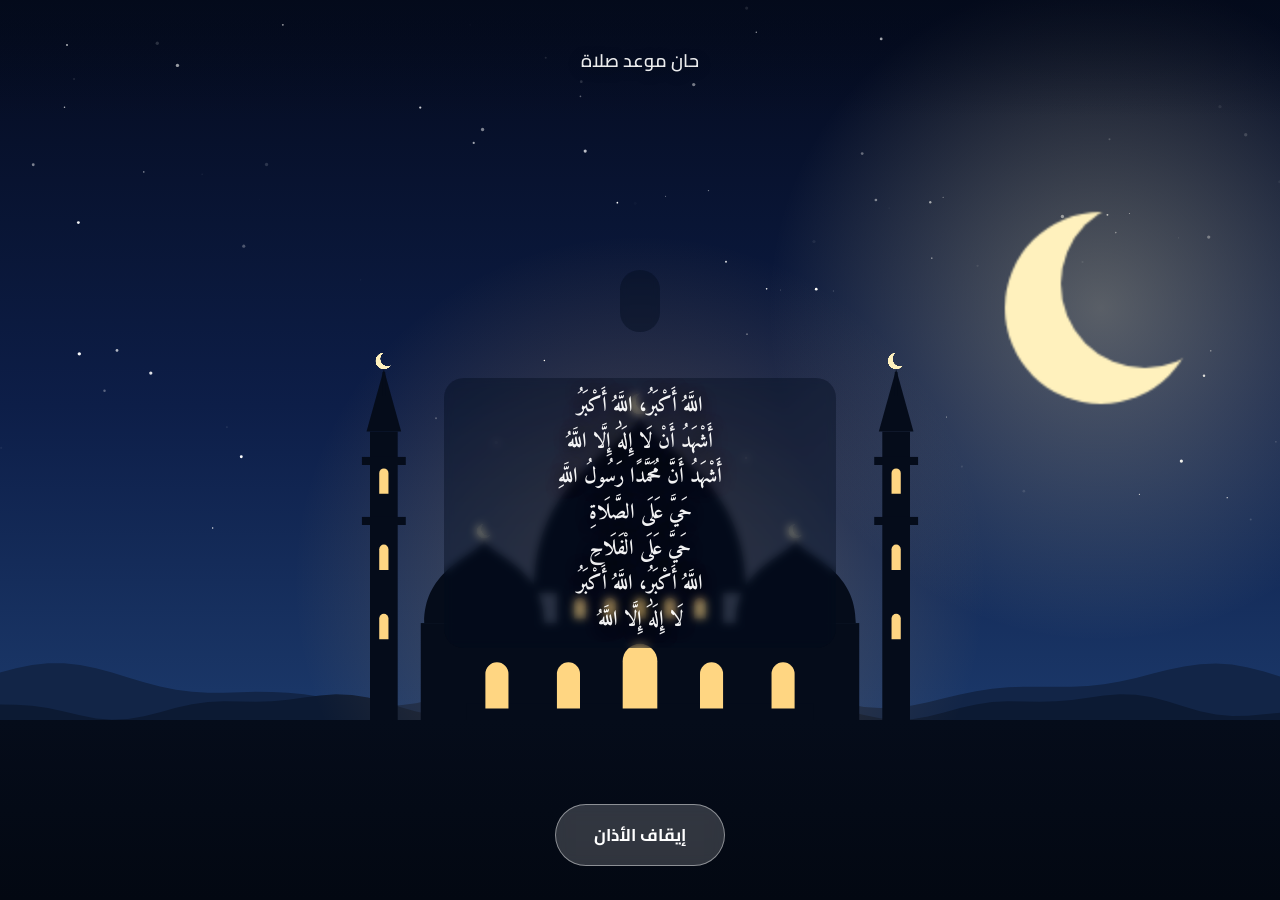
<file: android/app/src/main/assets/www/adhan.html>
<!doctype html>
<html lang="ar" dir="rtl">
<head>
<meta charset="utf-8">
<meta name="viewport" content="width=device-width,initial-scale=1,viewport-fit=cover">
<title>أنس مسلم</title>
<style>
@font-face{font-family:'Cairo';src:url(fonts/Cairo.woff) format('woff');font-weight:200 1000}
@font-face{font-family:'Amiri';src:url(fonts/Amiri-Bold.woff) format('woff');font-weight:700}
html,body{margin:0;height:100%;background:#050b1f;overflow:hidden}
</style>
</head>
<body>
<style>
#scene{position:fixed;inset:0;z-index:200;background:#050b1f;color:#fff;font-family:'Cairo',system-ui,sans-serif;overflow:hidden}
#scene[hidden]{display:none!important}
#sceneCv{position:absolute;inset:0;width:100%;height:100%;display:block}
#scene .sc-top{background:linear-gradient(rgba(3,10,25,.5),rgba(3,10,25,0));padding-bottom:40px!important;position:absolute;inset-inline:0;top:0;text-align:center;padding:calc(44px + env(safe-area-inset-top,0px)) 24px 0;text-shadow:0 2px 18px rgba(0,0,0,.45)}
#scene .sc-kick{font-size:18px;opacity:.92;font-weight:600}
#scene .sc-name{font-family:'Amiri',serif;font-weight:700;font-size:64px;line-height:1.25}
#scene .sc-sub{font-size:16px;opacity:.9;font-variant-numeric:tabular-nums}
#scene .sc-mid{position:absolute;inset-inline:0;top:30%;text-align:center;font-family:'Amiri',serif;padding:0 20px;text-shadow:0 2px 14px rgba(0,0,0,.6)}
#scene .sc-line{display:inline-block;max-width:100%;box-sizing:border-box;background:rgba(4,14,30,.42);border-radius:20px;padding:4px 20px;-webkit-backdrop-filter:blur(4px);backdrop-filter:blur(4px);font-size:38px;line-height:1.6;font-weight:700;min-height:62px;font-variant-numeric:tabular-nums}
#scene .sc-line.pop{animation:scPop .5s ease both}
#scene .sc-next{text-shadow:0 1px 8px #000;font-size:20px;opacity:.55;margin-top:6px;min-height:30px}
#scene .sc-list{background:rgba(4,14,30,.42);border-radius:20px;padding:10px 16px;margin-inline:auto;max-width:360px;-webkit-backdrop-filter:blur(4px);backdrop-filter:blur(4px);font-size:21px;line-height:1.7;opacity:.95}
@keyframes scPop{from{opacity:0;transform:translateY(10px) scale(.96)}to{opacity:1;transform:none}}
#scene .sc-stop{position:absolute;inset-inline:0;margin-inline:auto;width:max-content;bottom:calc(34px + env(safe-area-inset-bottom,0px));padding:14px 38px;border-radius:99px;border:1px solid rgba(255,255,255,.45);background:rgba(255,255,255,.18);-webkit-backdrop-filter:blur(8px);backdrop-filter:blur(8px);color:#fff;font:700 17px 'Cairo',system-ui,sans-serif;cursor:pointer}
</style>
<div id="scene" hidden>
  <canvas id="sceneCv"></canvas>
  <div class="sc-top"><div class="sc-kick" id="scKick"></div><div class="sc-name" id="scName"></div><div class="sc-sub" id="scSub"></div></div>
  <div class="sc-mid"><div id="scMid" class="sc-line"></div><div id="scNext" class="sc-next"></div><div id="scList" class="sc-list" hidden></div></div>
  <button class="sc-stop" id="sceneStop">إيقاف الأذان</button>
</div>
<script>
/* Animated mosque scene (original artwork drawn with canvas). The sky follows the prayer: dawn, noon, afternoon, sunset, night. */
(function(){
var host=document.getElementById('scene'),cv=document.getElementById('sceneCv'),ctx=cv.getContext('2d');
var W=0,H=0,DPR=1,raf=0,last=0,T=0,key='isha',stars=[],clouds=[],birds=[],onStop=null,PI=Math.PI;
var SKY={
  fajr:   {top:'#14183f',mid:'#6a4c8c',bot:'#f4a77f',night:.55,moon:true,sun:null,cloud:'#f3b9a0',sil:'#0b1a2a',ground:'#08131f',lit:.9},
  dhuhr:  {top:'#2b86d9',mid:'#79c2f1',bot:'#eaf7ff',night:0,moon:false,sun:{x:.72,y:.17,c:'255,246,200'},cloud:'#ffffff',sil:'#0f4a40',ground:'#0b3a33',lit:0},
  asr:    {top:'#4789cc',mid:'#9fc9e6',bot:'#f8e2b0',night:0,moon:false,sun:{x:.24,y:.3,c:'255,232,160'},cloud:'#fff2d6',sil:'#124338',ground:'#0c342d',lit:.1},
  maghrib:{top:'#2a1d5c',mid:'#c34f69',bot:'#ffb55c',night:.2,moon:false,sun:{x:.78,y:.64,c:'255,208,120'},cloud:'#f19a74',sil:'#1c1330',ground:'#120c20',lit:.75},
  isha:   {top:'#040a1d',mid:'#0d1e48',bot:'#1c3a6c',night:1,moon:true,sun:null,cloud:'#31456f',sil:'#050c1a',ground:'#030812',lit:1}
};
function rnd(a,b){return a+Math.random()*(b-a)}
function rgba(rgb,a){return 'rgba('+rgb+','+a+')'}
function hexRgb(h){h=h.replace('#','');return [parseInt(h.substr(0,2),16),parseInt(h.substr(2,2),16),parseInt(h.substr(4,2),16)]}
function mix(a,b,t){var x=hexRgb(a),y=hexRgb(b);return 'rgb('+Math.round(x[0]+(y[0]-x[0])*t)+','+Math.round(x[1]+(y[1]-x[1])*t)+','+Math.round(x[2]+(y[2]-x[2])*t)+')'}

var moon=document.createElement('canvas');moon.width=moon.height=128;
(function(){var m=moon.getContext('2d');m.fillStyle='#fff1bd';m.beginPath();m.arc(64,64,48,0,2*PI);m.fill();m.globalCompositeOperation='destination-out';m.beginPath();m.arc(86,52,42,0,2*PI);m.fill()})();

function seed(){
  stars=[];for(var i=0;i<110;i++)stars.push({x:rnd(0,1),y:rnd(0,.6),r:rnd(.5,1.7),p:rnd(0,6.28),s:rnd(.8,2.2)});
  clouds=[];for(i=0;i<6;i++)clouds.push({x:rnd(-.2,1.2),y:rnd(.08,.42),s:rnd(.7,1.5),v:rnd(.004,.012)});
  birds=[];for(i=0;i<5;i++)birds.push({x:rnd(-.3,1),y:rnd(.12,.36),v:rnd(.03,.06),p:rnd(0,6)});
}
function resize(){
  DPR=Math.min(window.devicePixelRatio||1,2);
  W=host.clientWidth||window.innerWidth;H=host.clientHeight||window.innerHeight;
  cv.width=Math.round(W*DPR);cv.height=Math.round(H*DPR);ctx.setTransform(DPR,0,0,DPR,0,0);seed();
}
window.addEventListener('resize',function(){if(!host.hidden)resize()});

function dome(cx,y0,r,h){
  ctx.beginPath();ctx.moveTo(cx-r,y0);
  ctx.bezierCurveTo(cx-r,y0-h*.62,cx-r*.32,y0-h*.78,cx,y0-h);
  ctx.bezierCurveTo(cx+r*.32,y0-h*.78,cx+r,y0-h*.62,cx+r,y0);
  ctx.closePath();ctx.fill();
}
function arch(x,y,w,h){
  ctx.beginPath();ctx.moveTo(x-w/2,y);ctx.lineTo(x-w/2,y-h+w/2);ctx.arc(x,y-h+w/2,w/2,PI,0);ctx.lineTo(x+w/2,y);ctx.closePath();ctx.fill();
}
function finial(x,y,s){
  ctx.fillRect(x-1.5*s,y-2*s,3*s,26*s);
  ctx.drawImage(moon,x-12*s,y-26*s,24*s,24*s);
}
function minaret(x,by,s){
  ctx.fillRect(x-12*s,by-250*s,24*s,250*s);
  ctx.fillRect(x-19*s,by-176*s,38*s,7*s);
  ctx.fillRect(x-19*s,by-228*s,38*s,7*s);
  ctx.beginPath();ctx.moveTo(x-15*s,by-250*s);ctx.lineTo(x,by-304*s);ctx.lineTo(x+15*s,by-250*s);ctx.closePath();ctx.fill();
  finial(x,by-300*s,s*.8);
}
function mosque(S,cx,by,s){
  var hallW=380*s,hallH=84*s;
  if(S.lit>0){
    var gg=ctx.createRadialGradient(cx,by-120*s,10,cx,by-120*s,300*s);
    gg.addColorStop(0,'rgba(255,190,100,'+(.28*S.lit)+')');gg.addColorStop(1,'rgba(255,190,100,0)');
    ctx.fillStyle=gg;ctx.fillRect(cx-320*s,by-440*s,640*s,460*s);
  }
  ctx.fillStyle=S.sil;
  ctx.fillRect(cx-hallW/2,by-hallH,hallW,hallH);
  dome(cx-135*s,by-hallH,52*s,70*s);dome(cx+135*s,by-hallH,52*s,70*s);
  finial(cx-135*s,by-hallH-70*s,s*.7);finial(cx+135*s,by-hallH-70*s,s*.7);
  ctx.fillRect(cx-72*s,by-hallH-26*s,144*s,26*s);
  dome(cx,by-hallH-26*s,92*s,150*s);
  finial(cx,by-hallH-26*s-150*s,s);
  minaret(cx-222*s,by,s);minaret(cx+222*s,by,s);
  ctx.fillRect(cx-150*s,by-14*s,300*s,14*s);
  if(S.lit>0){
    ctx.fillStyle='rgba(255,214,130,'+S.lit+')';
    for(var i=-2;i<=2;i++){if(i===0)continue;arch(cx+i*62*s,by-10*s,20*s,40*s)}
    arch(cx,by-10*s,30*s,56*s);
    for(i=-2;i<=2;i++)arch(cx+i*26*s,by-hallH-4*s,10*s,18*s);
    [-222,222].forEach(function(dx){arch(cx+dx*s,by-196*s,8*s,22*s);arch(cx+dx*s,by-130*s,8*s,22*s);arch(cx+dx*s,by-70*s,8*s,22*s)});
  }
}
function cloud(x,y,s,col,a){
  ctx.fillStyle=col;ctx.globalAlpha=a;
  [[0,0,26],[22,-8,30],[48,0,24],[24,8,26]].forEach(function(c){ctx.beginPath();ctx.arc(x+c[0]*s,y+c[1]*s,c[2]*s,0,2*PI);ctx.fill()});
  ctx.globalAlpha=1;
}
function bird(x,y,p,col){
  var f=Math.sin(T*9+p)*5;
  ctx.strokeStyle=col;ctx.lineWidth=1.6;ctx.beginPath();
  ctx.moveTo(x-9,y+f*.4);ctx.quadraticCurveTo(x-4,y-5-f,x,y);ctx.quadraticCurveTo(x+4,y-5-f,x+9,y+f*.4);ctx.stroke();
}
function frame(ts){
  raf=requestAnimationFrame(frame);
  if(ts-last<33)return;
  var dt=last?(ts-last)/1000:0;last=ts;T+=dt;
  var S=SKY[key]||SKY.isha,i;
  var g=ctx.createLinearGradient(0,0,0,H*.82);
  g.addColorStop(0,S.top);g.addColorStop(.55,S.mid);g.addColorStop(1,S.bot);
  ctx.fillStyle=g;ctx.fillRect(0,0,W,H);

  if(S.night>0){
    for(i=0;i<stars.length;i++){
      var st=stars[i],a=S.night*(.45+.55*Math.sin(T*st.s+st.p));
      ctx.fillStyle='rgba(255,255,255,'+Math.max(0,a).toFixed(3)+')';
      ctx.beginPath();ctx.arc(st.x*W,st.y*H,st.r,0,2*PI);ctx.fill();
    }
  }
  if(S.sun){
    var sx=S.sun.x*W,sy=S.sun.y*H,rg=ctx.createRadialGradient(sx,sy,0,sx,sy,W*.55);
    rg.addColorStop(0,rgba(S.sun.c,.95));rg.addColorStop(.12,rgba(S.sun.c,.55));rg.addColorStop(1,rgba(S.sun.c,0));
    ctx.fillStyle=rg;ctx.fillRect(0,0,W,H);
    ctx.fillStyle=rgba(S.sun.c,1);ctx.beginPath();ctx.arc(sx,sy,W*.055,0,2*PI);ctx.fill();
  }
  if(S.moon){
    var mx=W*.76,my=H*.2,ms=W*.2,mg=ctx.createRadialGradient(mx+ms*.5,my+ms*.5,0,mx+ms*.5,my+ms*.5,ms*1.3);
    mg.addColorStop(0,'rgba(255,241,189,.32)');mg.addColorStop(1,'rgba(255,241,189,0)');
    ctx.fillStyle=mg;ctx.fillRect(mx-ms,my-ms,ms*3,ms*3);
    ctx.drawImage(moon,mx,my,ms,ms);
  }
  if(S.night<.8){
    for(i=0;i<clouds.length;i++){
      var c=clouds[i];c.x+=c.v*dt;if(c.x>1.3)c.x=-.3;
      cloud(c.x*W,c.y*H,c.s*W/420,S.cloud,.8*(1-S.night*.6));
    }
  }
  if(S.night<.6){
    for(i=0;i<birds.length;i++){
      var b=birds[i];b.x+=b.v*dt;if(b.x>1.2){b.x=-.2;b.y=rnd(.12,.36)}
      bird(b.x*W,b.y*H+Math.sin(T+b.p)*6,b.p,rgba('20,30,40',.75));
    }
  }
  // far hills
  var base=H*.8;
  ctx.fillStyle=mix(S.bot,S.sil,.45);ctx.beginPath();ctx.moveTo(0,H);
  for(var x=0;x<=W;x+=16)ctx.lineTo(x,base-34-Math.sin(x*.011+1)*16-Math.sin(x*.027)*7);
  ctx.lineTo(W,H);ctx.closePath();ctx.fill();
  ctx.fillStyle=mix(S.bot,S.sil,.7);ctx.beginPath();ctx.moveTo(0,H);
  for(x=0;x<=W;x+=16)ctx.lineTo(x,base-14-Math.sin(x*.016+3)*10-Math.sin(x*.04)*4);
  ctx.lineTo(W,H);ctx.closePath();ctx.fill();
  // mosque + ground
  var s=Math.min(W/540,H/780);
  mosque(S,W/2,base,s);
  var gr=ctx.createLinearGradient(0,base,0,H);gr.addColorStop(0,S.sil);gr.addColorStop(1,S.ground);
  ctx.fillStyle=gr;ctx.fillRect(0,base,W,H-base);
}
var $=function(id){return document.getElementById(id)};
$('sceneStop').onclick=function(){if(onStop)onStop()};
var ADH_T={"abdelbasit": [0.77, 15.15, 32.49, 44.13, 60.93, 73.23, 93.9, 105.75, 135.74, 148.91, 177.53, 193.3], "fajr": [2.31, 19.42, 37.17, 59.05, 81.16, 100.08, 118.47, 132.14, 150.08, 168.54, 186.81, 199.38, 214.5, 230.66], "arkani": [1.12, 18.65, 38.38, 57.64, 77.96, 97.42, 118.51, 138.23, 158.52, 177.88, 198.81, 215.81], "makkah": [0.49, 15.38, 30.69, 47.12, 68.48, 85.66, 106.07, 122.87, 143.93, 160.27, 180.84, 190.38], "alafasy": [0.66, 18.88, 38.71, 60.99, 80.27, 100.61, 124.35, 142.26, 161.78, 193.79, 214.63, 234.02], "menshawy": [0.74, 24.55, 48.46, 66.12, 89.6, 111.83, 137.83, 152.54, 183.51, 189.63, 202.88, 224.05], "naina": [0.677312, 18.08, 35.49, 54.64, 73.79, 94.68, 115.57, 131.23, 146.9, 162.57, 178.24, 195.64], "deghreri": [0.22, 14.19, 28.53, 40.62, 53.74, 75.26, 87.97, 104.03, 115.49, 130.9, 141.35, 154.62], "malki": [1.81, 21.41, 38.09, 58.98, 83.79, 105.92, 130.18, 154.78, 183.82, 206.79, 229.48, 247.12], "hamathani": [0.89, 10.33, 31.08, 59.17, 80.57, 103.05, 123.19, 139.22, 160.58, 183.16, 200.31, 219.49], "zahrani": [0.23, 22.97, 47.03, 70.5, 83.05, 96.57, 109.38, 124.38, 136.68, 149.47, 168.63, 184.22], "refaat": [0.16, 14.14, 30.74, 44.04, 62.98, 76.38, 105.44, 114.49, 144.53, 152.93, 181.87, 194.32], "qatami": [0.29, 14.0, 27.22, 38.19, 48.5, 59.32, 78.49, 89.95, 99.05, 110.7, 120.4, 132.36], "khatba": [0.64, 17.4, 35.03, 52.12, 68.33, 84.2, 98.32, 111.74, 127.08, 139.29, 154.21, 168.91]};
var LY={t:'اللَّهُ أَكْبَرُ، اللَّهُ أَكْبَرُ',s:'أَشْهَدُ أَنْ لَا إِلَٰهَ إِلَّا اللَّهُ',r:'أَشْهَدُ أَنَّ مُحَمَّدًا رَسُولُ اللَّهِ',h:'حَيَّ عَلَى الصَّلَاةِ',f:'حَيَّ عَلَى الْفَلَاحِ',n:'الصَّلَاةُ خَيْرٌ مِنَ النَّوْمِ',l:'لَا إِلَٰهَ إِلَّا اللَّهُ'};
var SEQ12=['t','t','s','s','r','r','h','h','f','f','t','l'],SEQ14=['t','t','s','s','r','r','h','h','f','f','n','n','t','l'];
var AR=function(n){return String(n).replace(/\d/g,function(d){return '٠١٢٣٤٥٦٧٨٩'[d]})};
var opt={},mode='',t0=0,tm=null,seq=null,lastIdx=-2,iqEnd=0,tmr=0,doneT=0;
function setMid(txt){var m=$('scMid');if(m.getAttribute('data-t')===txt)return;m.setAttribute('data-t',txt);m.textContent=txt;m.classList.remove('pop');void m.offsetWidth;m.classList.add('pop')}
function tick(){
  var now=Date.now();
  if(mode==='adhan'){
    if(!tm)return;
    var pos=-1;try{pos=opt.getPos?opt.getPos():-1}catch(e){}
    if(!(pos>=0))pos=(now-t0)/1000;
    var n=seq.length,i=-1;
    for(var j=0;j<n;j++){if(pos>=tm[j]-0.05)i=j}
    if(i<0){setMid(LY[seq[0]]);$('scNext').textContent='';return}
    setMid(LY[seq[i]]);$('scNext').textContent=i+1<n?LY[seq[i+1]]:'';
  }else if(mode==='wait'){
    var s=Math.max(0,Math.ceil((iqEnd-now)/1000));
    setMid(AR(('0'+Math.floor(s/60)).slice(-2)+':'+('0'+s%60).slice(-2)));
    if(s<=300&&s>0&&(opt.iq||0)>5&&!opt._five){opt._five=true;$('scKick').textContent='الإقامة ناقص لها خمس دقائق';try{if(opt.alertFn)opt.alertFn()}catch(e){}}
    if(s<=0)iqama();
  }
}
function iqWords(m){return m===20?'ثلث ساعة':m===15?'ربع ساعة':m===30?'نصف ساعة':m===10?'عشر دقائق':m===5?'خمس دقائق':AR(m)+' دقيقة'}
function iqama(){
  mode='iqama';
  $('scKick').textContent='حان وقت الإقامة';$('scSub').textContent='';
  $('scNext').textContent='';$('scList').hidden=true;$('scMid').hidden=false;
  setMid('قَدْ قَامَتِ الصَّلَاةُ');$('sceneStop').textContent='إغلاق';
  try{if(opt.alertFn)opt.alertFn()}catch(e){}
  clearTimeout(doneT);doneT=setTimeout(function(){if(opt.onDone)opt.onDone()},45000);
}
window.Scene={
  /* o: {k, name, city, time, preview, file, iq (minutes), getPos(), alertFn(), onStop, onDone} */
  show:function(o){
    opt=o;key=SKY[o.k]?o.k:'isha';onStop=o.onStop||null;mode='adhan';t0=Date.now();lastIdx=-2;
    clearInterval(tmr);clearTimeout(doneT);
    $('scKick').textContent=o.preview?'تجربة صوت المؤذن':'حان موعد صلاة';
    $('scName').textContent=o.preview?'':(o.name||'');
    $('scSub').textContent=[o.city,o.time].filter(Boolean).join(' · ');
    $('sceneStop').textContent=o.preview?'إيقاف التجربة':'إيقاف الأذان';
    tm=(typeof ADH_T!=='undefined'&&ADH_T[o.file])||null;
    seq=tm?(tm.length===14?SEQ14:SEQ12):null;
    $('scNext').textContent='';$('scMid').setAttribute('data-t','');
    if(tm){$('scList').hidden=true;$('scMid').hidden=false;setMid(LY[seq[0]])}
    else{
      $('scMid').hidden=true;
      var L=['t','s','r','h','f'];if(o.k==='fajr'||o.file==='fajr')L.push('n');L.push('t','l');
      $('scList').innerHTML=L.map(function(x){return '<div>'+LY[x]+'</div>'}).join('');$('scList').hidden=false;
    }
    host.hidden=false;resize();T=0;last=0;
    tmr=setInterval(tick,150);
    if(!raf)raf=requestAnimationFrame(frame);
  },
  hide:function(){clearInterval(tmr);clearTimeout(doneT);mode='';host.hidden=true;if(raf){cancelAnimationFrame(raf);raf=0}},
  ended:function(){
    if(mode!=='adhan')return;
    $('scList').hidden=true;$('scMid').hidden=false;$('scNext').textContent='';
    var iq=opt.preview?0:(opt.iq||0);
    if(iq>0){
      mode='wait';iqEnd=Date.now()+iq*60000;
      opt._five=false;$('scKick').textContent='ناقص '+iqWords(iq)+' على الإقامة';$('scName').textContent='';$('scSub').textContent='تقبّل الله منا ومنكم، استعد للصلاة';
      $('sceneStop').textContent='إغلاق';tick();
    }else{
      mode='closing';setMid('تَقَبَّلَ اللَّهُ طَاعَتَكُم');$('sceneStop').textContent='إغلاق';
      clearTimeout(doneT);doneT=setTimeout(function(){if(opt.onDone)opt.onDone()},3500);
    }
  },
  visible:function(){return !host.hidden}
};
})();
</script>

<script>
/* Opened by AdhanActivity (Android) over the lock screen or the open phone while the adhan plays. */
(function(){
  var q=new URLSearchParams(location.search);
  function close(){try{AndroidAdhan.closeScene()}catch(e){}}
  Scene.show({
    k:q.get('k')||'isha',name:q.get('n')||'',city:q.get('c')||'',time:q.get('tm')||'',preview:q.get('p')==='1',
    file:q.get('f')||'',iq:parseInt(q.get('iq')||'0',10),
    getPos:function(){try{return AndroidAdhan.position()/1000}catch(e){return -1}},
    alertFn:function(){try{AndroidAdhan.alert()}catch(e){}},
    onStop:function(){try{AndroidAdhan.stopAdhan()}catch(e){}close()},
    onDone:close
  });
  window.sceneEnded=function(){Scene.ended()};
})();
</script>
</body>
</html>
</file>
